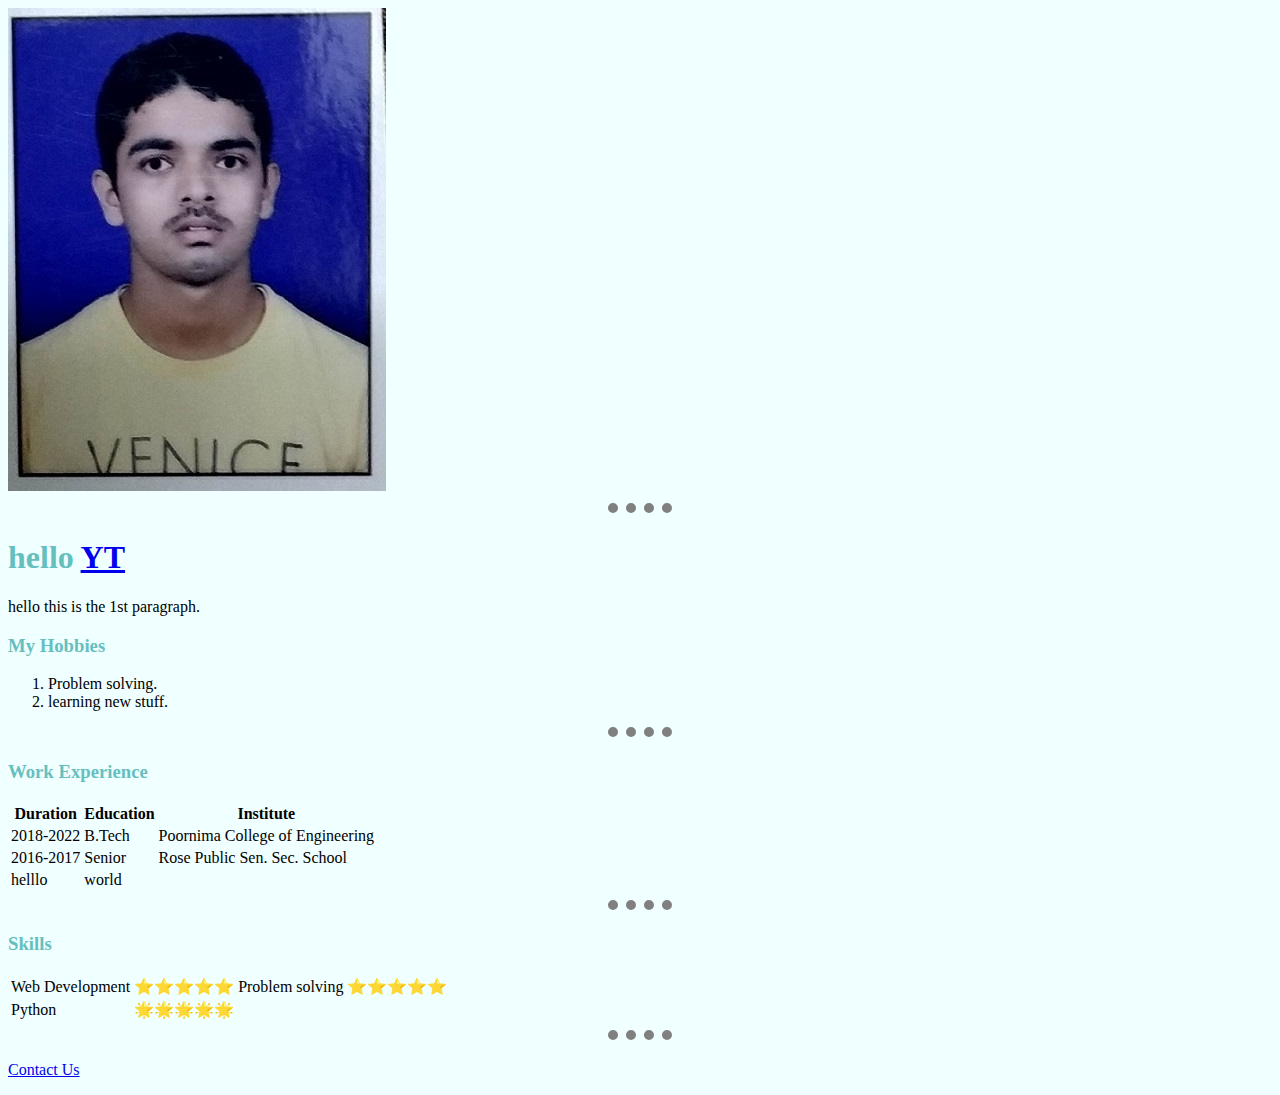
<file: index.html>
<!DOCTYPE html>
<html lang="en">
<head>
    <meta charset="UTF-8">
    <meta http-equiv="X-UA-Compatible" content="IE=edge">
    <meta name="viewport" content="width=device-width, initial-scale=1.0">
    <title>first html page</title>
    <link rel="stylesheet" href="style.css">
</head>
<body>
    <img src="port.jpg" alt="dharmendra">
<hr>
    <h1>hello <a href="https://www.youtube.com/">YT</a></h1>
    <p>hello this is the 1st paragraph.
    </p>
    <h3>My Hobbies</h3>
        <ol type=>
            <li>Problem solving.</li>
            <li>learning new stuff.</li>
        </ol>
<hr>
    <h3>Work Experience</h3>
    <table>
        <thead>
            <th>Duration</th>
            <th>Education</th>
            <th>Institute</th>
        </thead>
        <tr>
            <td>2018-2022</td>
            <td>B.Tech</td>
            <td>Poornima College of Engineering</td>
        </tr>
        <tr>
            <td>2016-2017</td>
            <td>Senior</td>
            <td>Rose Public Sen. Sec. School</td>
        </tr>
        <tr>
            <td>helllo</td>
            <td>world</td>
        </tr>
    </table>
<hr>
    <h3>Skills</h3>
    <table cellspacing="">
        <tr>
            <td>Web Development</td>
            <td>⭐⭐⭐⭐⭐</td>
            <td>Problem solving</td>
            <td>⭐⭐⭐⭐⭐</td>
        </tr>
        <tr>
            <td>Python</td>
            <td>🌟🌟🌟🌟🌟</td>

        </tr>
    </table >
    <hr>
    <p><a href="contact.html">Contact Us</a></p>
</body>
</html>
</file>
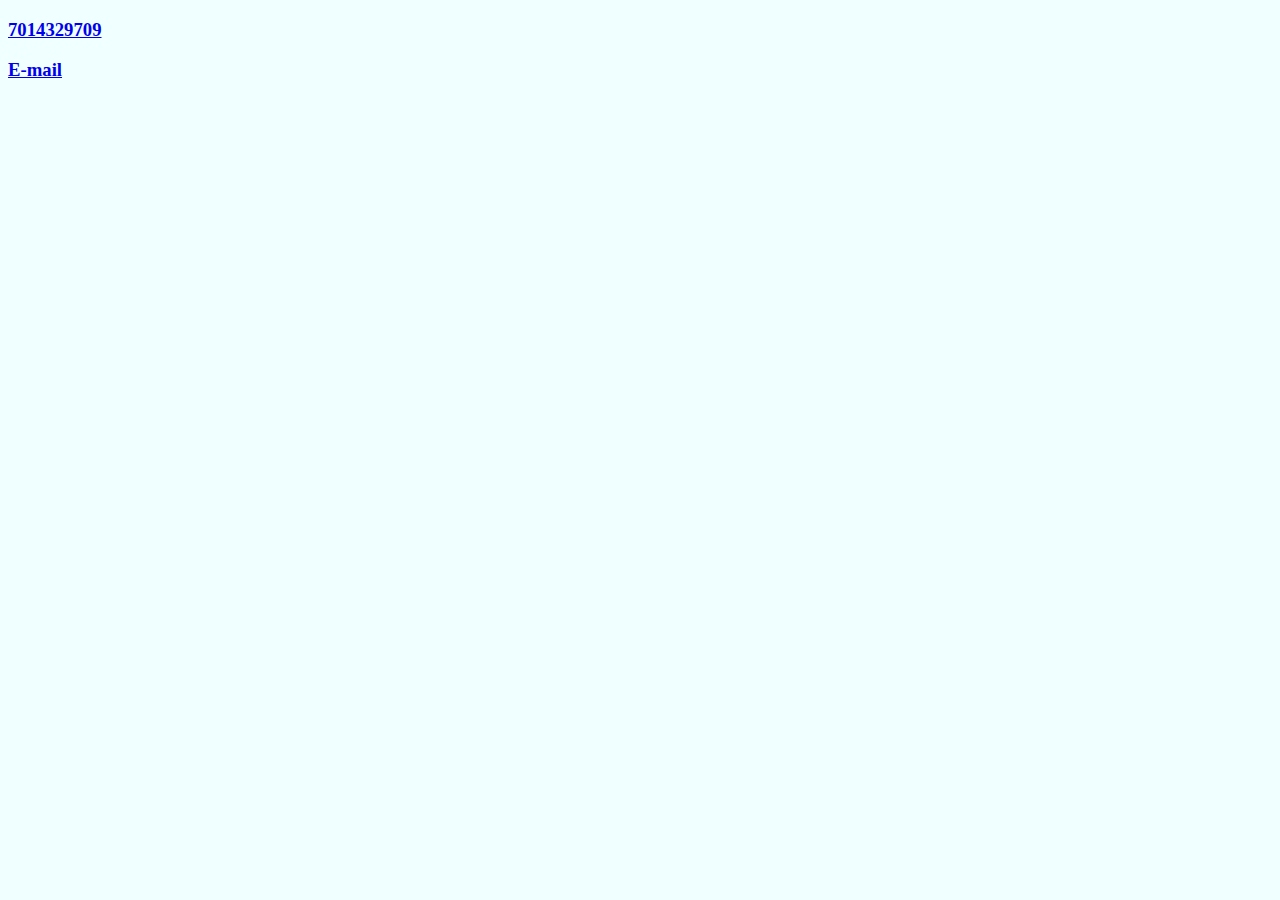
<file: contact.html>
<!DOCTYPE html>
<html lang="en">
<head>
    <meta charset="UTF-8">
    <meta http-equiv="X-UA-Compatible" content="IE=edge">
    <meta name="viewport" content="width=device-width, initial-scale=1.0">
    <title>Document</title>
    <link rel="stylesheet" href="style.css">
</head>
<body>
    <h3> <a href="tel:+91-7014329709">7014329709</a> </h3>
    <h3><a href="mailto:2018pcecsdharmendra50@poornima.org">E-mail</a> </h3>
</body>
</html>
</file>
<file: style.css>
body
{
    background-color:azure ;
}
hr 
{
    border-style : dotted none none none;
    border-width:10p;
    border-color: grey;
    height:5px;
    width: 5%;
    border-width: 10px;
}
h1 
{
    color:#66BFBF;
}
h3
{
    color:#66BFBF;
}
</file>
